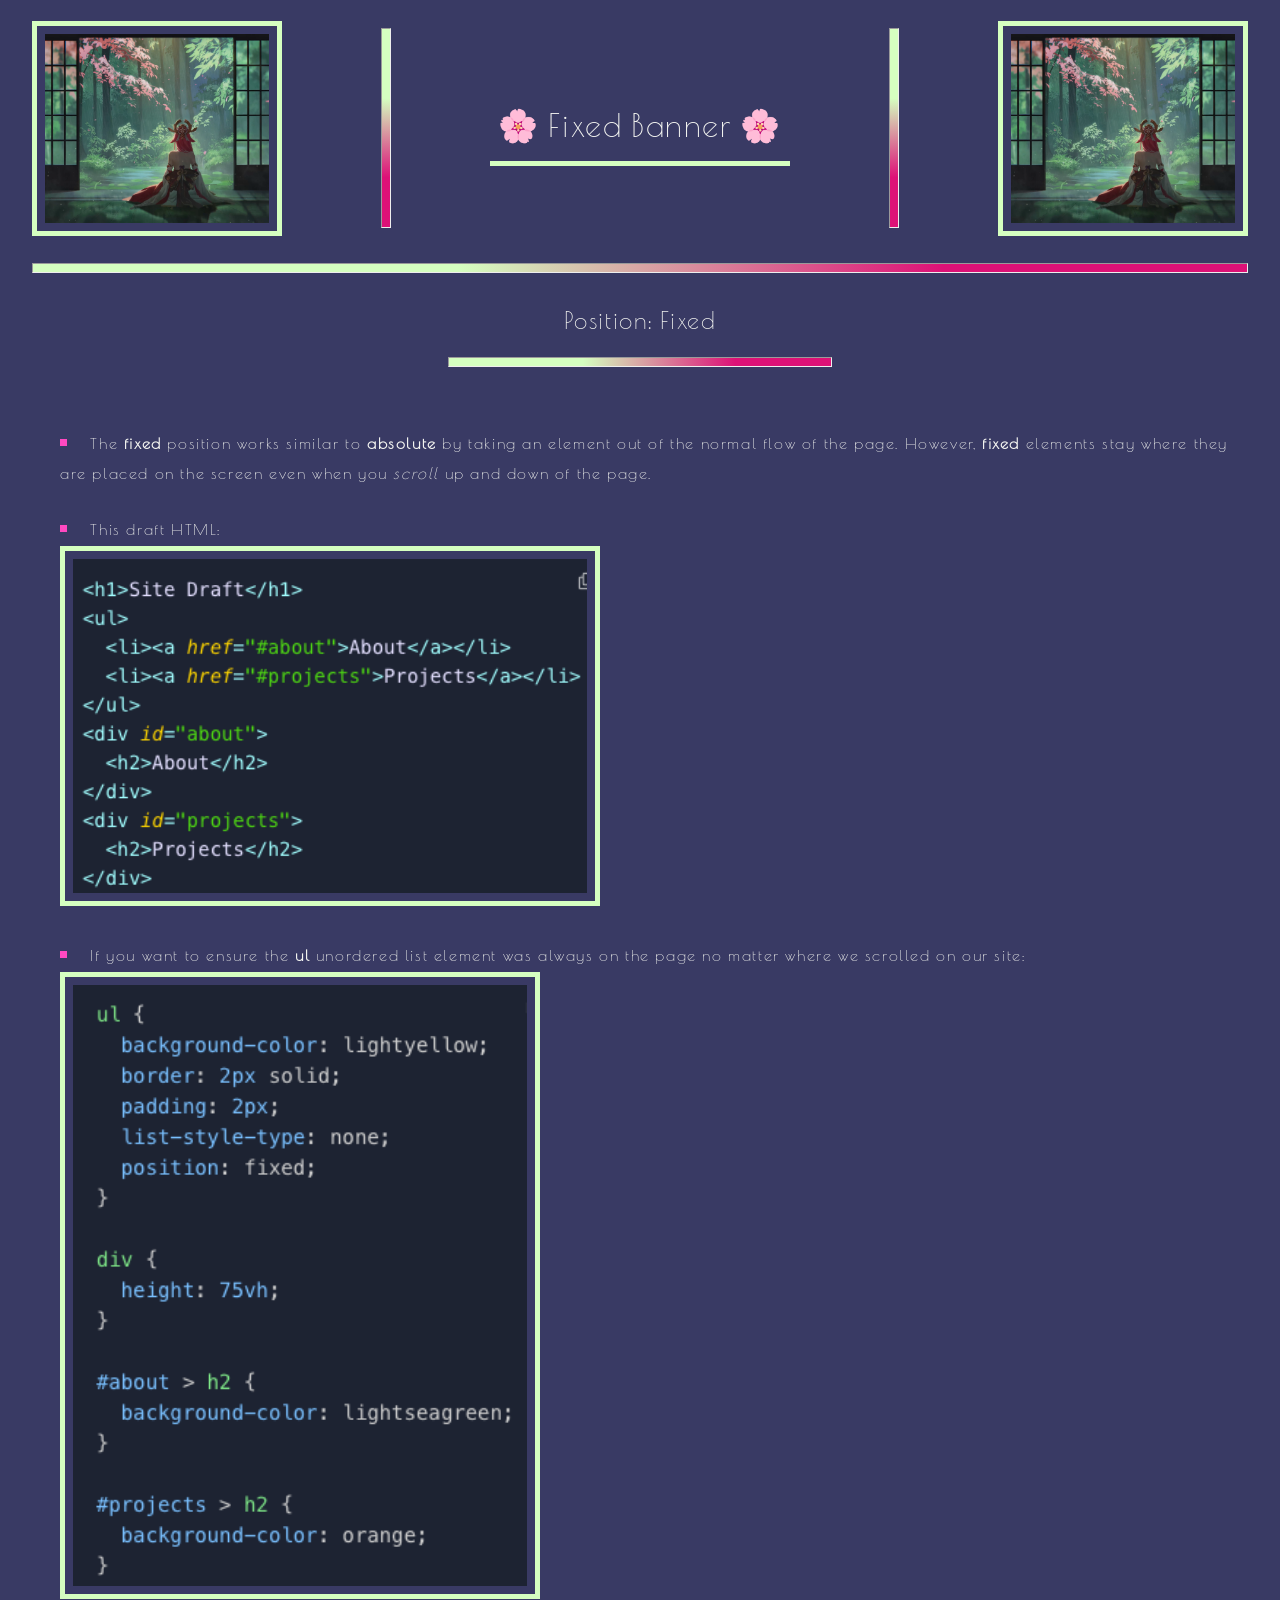
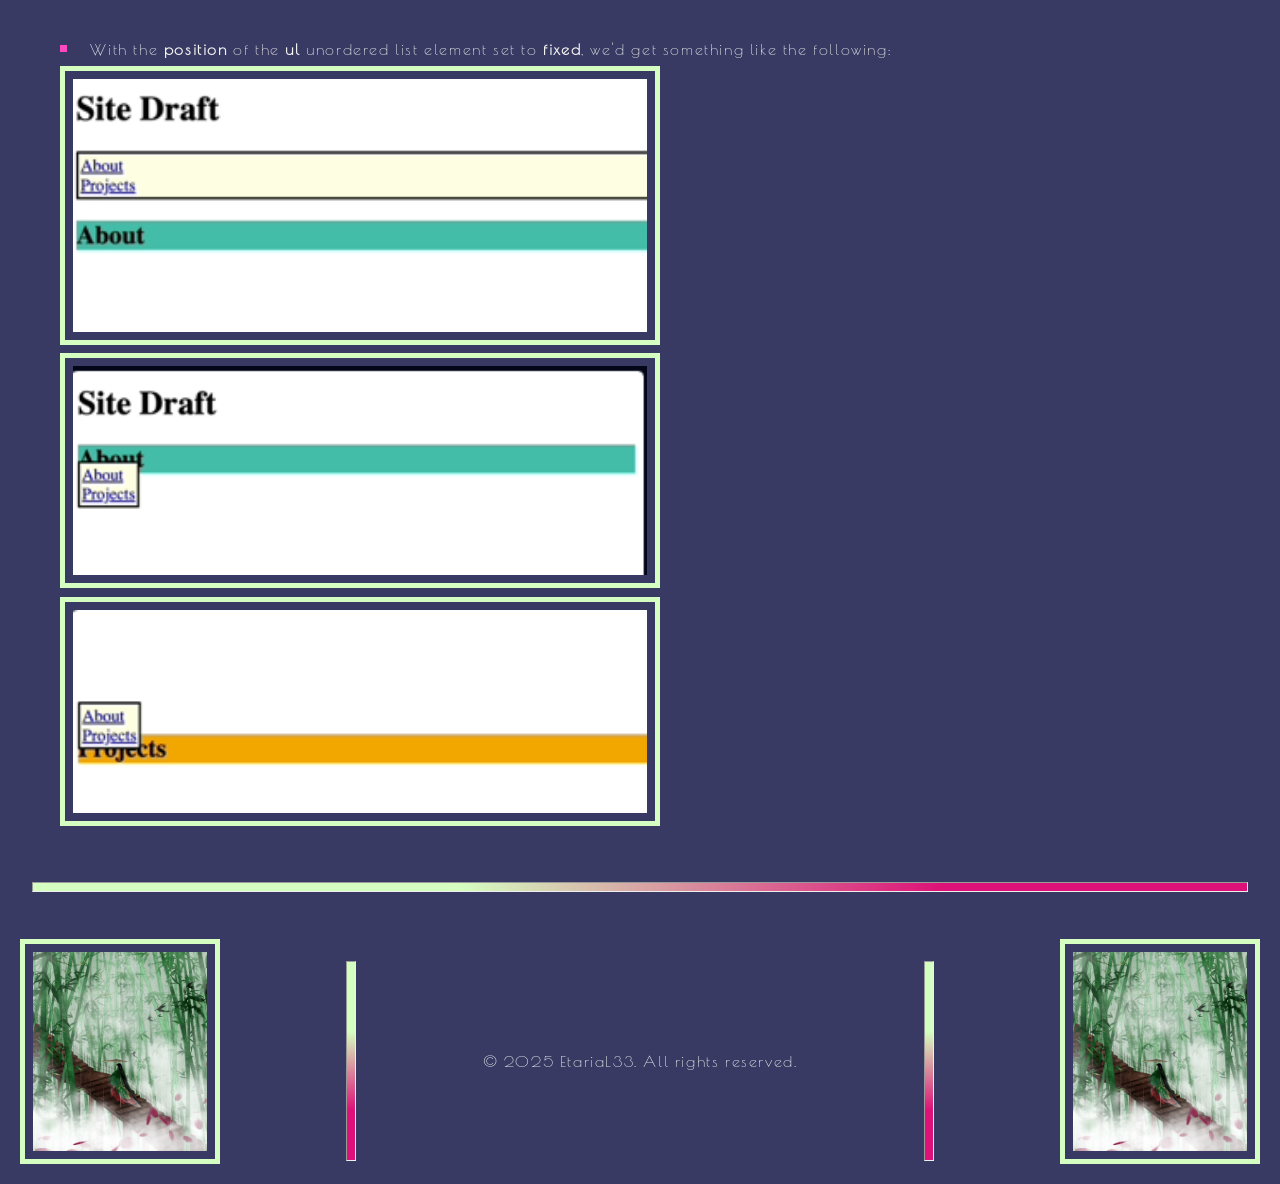
<file: ex-23.html>
<!DOCTYPE html>
<html lang="en">
<head>
    <meta charset="UTF-8">
    <meta name="viewport" content="width=device-width, initial-scale=1.0">
    <!-- & Title of the webpage -->
    <title>Fixed Banner</title>
    <!-- & Link to the CSS file Stylesheet -->
    <link rel="stylesheet" href="style.css">
</head>
<body>
    <!-- & Header
    ~ This is the space near the top of the webpage that will make it easier to understand and navigate the webpage -->
    <header class="flex-container">
        <img class="header-img" src="img/header/maiden-gazing-upon-the-forest-and-cherry-blossom-trees-as-the-rain-falls.png" alt="">
        <hr class="vertical-divider">
        <h1>🌸 Fixed Banner 🌸</h1>
        <hr class="vertical-divider">
        <img class="header-img" src="img/header/maiden-gazing-upon-the-forest-and-cherry-blossom-trees-as-the-rain-falls.png" alt="">
    </header>
    <br>
    <hr class="section-divider">
    <br>

    <!-- & Main
    ~ This is where the main information of the webpage will go -->
    <main>
        <!-- & Section
        ~ This groups together similar pieces of information -->
        <!-- & This section will discuss what position: fixed is -->
        <section>
            <h2>Position: Fixed</h2>
            <hr class="title-divider">
            <br>

            <ul>
                <li>
                    The <b>fixed</b> position works similar to <b>absolute</b> by taking an element out of the normal flow of the page. However, <b>fixed</b> elements stay where they are placed on the screen even when you <i>scroll</i> up and down of the page.
                </li>
                <li>
                    This draft HTML:
                    <br>
                    <img class="main-img" src="img/main/html-draft.png" alt="Draft HTML Syntax" width="45%">
                </li>
                <li>
                    If you want to ensure the <b>ul</b> unordered list element was always on the page no matter where we scrolled on our site:
                    <br>
                    <img class="main-img" src="img/main/css-ul-always-on-the-page-even-when-scroll.png" alt="CSS to make sure Unordered List always show on page" width="40%">
                </li>
                <li>
                    With the <b>position</b> of the <b>ul</b> unordered list element set to <b>fixed</b>, we'd get something like the following:
                    <br>
                    <img class="main-img" src="img/main/rendered-fixed-ul.png" alt="Rendered Fixed Unordered List" width="50%">
                    <br>
                    <img class="main-img" src="img/main/rendered-fixed-ul-pt2.png" alt="Rendered Fixed Unordered List" width="50%">
                    <br>
                    <img class="main-img" src="img/main/rendered-fixed-ul-pt3.png" alt="Rendered Fixed Unordered List" width="50%">
                </li>
            </ul>
        </section>
    </main>
    <br>
    <hr class="section-divider">
    <br>

    <!-- & Footer
    ~ This is where the important inforamtion will go that is not suitable for the <header> element
        ~ Footnotes
        ~ Links to extended sources or parts of the webpage
            ~ In the <a> element -> use the following for the "href" attribute
                ~ href = "/privacy"
            ~ Also use the "target" attribute to open the link in a new web browser tab
                ~ target = "_blank"
            ~ Copyright information
                ~ &copy; -> this is will show the symbol for copyright
    -->
    <footer class="flex-container">
        <img class="footer-img" src="img/footer/maiden-walks-through-the-bamboo-forest.png" alt="Maiden walks through the Bamboo Forest">
        <hr class="vertical-divider">
        <p>&copy; 2025 EtariaL33. All rights reserved.</p>
        <hr class="vertical-divider">
        <img class="footer-img" src="img/footer/maiden-walks-through-the-bamboo-forest.png" alt="Maiden walks through the Bamboo Forest">
    </footer>
</body>
</html>
</file>
<file: style.css>
/* & This will import the desired font */
@import url("https://fonts.googleapis.com/css2?family=Poiret+One&display=swap");

/* & ----------------------------- */

/* & This will style the font for the entire webpage */
* {
    /* ~ This will make the "width" and "height" include padding and border, instead of adding them on top */
    box-sizing: border-box;
}

/* & ----------------------------- */

/* & This wills tyle the default apppearance of the entire webpage */
body {
    background-color: #393a64;
    color: #f4f5f1;
    height: 100vh;
    font-family: "Poiret One";
    letter-spacing: 0.1em;
    line-height: 1.7;
    /* ~ This will remove the default browser spacing */
    padding: 0;
    margin: 0;
}

/* & ----------------------------- */

/* & This will style the elements in the header section of the webpage */
header {
    width: 95%;
    position: relative;
    /* position: fixed; */
    margin: auto;
    margin-top: 20px;
}

.header-img {
    width: 250px;
    height: 215px;
    border: 5px solid #d5ffc0;
    padding: 8px;
}

/* ~ This will style the dividing line into a vertical divding line */
.vertical-divider {
    width: 10px;
    height: 200px;
    background: linear-gradient(#d5ffc0 35%, #d17 75%)no-repeat;
}

h1 {
    border-bottom: 5px solid #d5ffc0;
    width: max-content;
    font-weight: 400;
    padding: 8px;
}

.flex-container {
    display: flex;
    justify-content: space-evenly;
    align-items: center;
}

/* ~ This will style the dividing line between each section of the header */
.header-divider {
    width:100%;
    height: 10px;
    background: linear-gradient(90deg, #d5ffc0 35%, #d17 75%)no-repeat;
    margin: auto;
}

/* & ------------------------------ */

/* ~ This will style the header additions for the index.html webpage */
/* heading > h1 {
    position: fixed;
} */

sub-heading > p {
    text-align: center;
    border-bottom: 5px solid #d5ffc0;
    width: max-content;
    padding-bottom: 8px;
    margin: auto;
}

/* ~ This will style the nav bar of the webpage */
.nav-bar {
    display: flex;
    justify-content: space-evenly;
    align-items: center;
    font-size: 20px;
}

a {
    color: #f4f5f1;
    text-decoration: none;
}

nav > ul > li {
    list-style-type: none;
}

/* nav > ul > li::before {
    content: "🌸";
} */

.nav-list {
    border-bottom: 5px solid #d5ffc0;
    padding-bottom: 8px;
}

/* & ----------------------------- */

/* ~ This will style the dividing line between each section of the webpage -> the header, main, and footer */
.section-divider {
    width:95%;
    height: 10px;
    background: linear-gradient(90deg, #d5ffc0 35%, #d17 75%)no-repeat;
    margin: auto;
}

/* & ----------------------------- */

/* & This will style the elements in the main section of the webpage */
main {
    width: 100%;
}

h2 {
    width: max-content;
    text-align: center;
    font-weight: 400;
    padding-bottom: 8px;
    margin: auto;
}

/* ~ This will style the dividng line that will follow each title of each section */
.title-divider {
    width: 30%;
    height: 10px;
    background: linear-gradient(90deg, #d5ffc0 35%, #d17 75%)no-repeat;
    /* margin-left: 25px; */
}

li {
    list-style-position: inside;
    list-style-type: square;
    margin: 20px;
}

li::marker {
    font-size: 1.4em;
    color: #ff49c1;
}

.main-img{
    border: 5px solid #d5ffc0;
    padding: 8px;
}

/* & ----------------------------- */

/* ~ This will style the notification section on the index.html webpage */
#notification-section {
    background-color: #d5ffc0;
    color: black;
    width: 50%;
    /* top: 10px; */
    /* left: 5%; */
    position: relative;
    /* position: fixed; */
    padding: 8px;
    margin: auto;
}

/* ~ This will style the horizontal line or dividing line thhat will divide each section of the main */
.main-divider {
    height: 10px;
    width: 95%;
    background: linear-gradient(90deg, #d5ffc0 35%, #d17 75%)no-repeat;
}

/* & ----------------------------- */

/* ~ This will style the elements in the story section */
#story-section {
    width: 95%;
    margin: auto;
}

#story-img {
    max-width: 100%;
    max-height: 250px;
    padding: 8px;
    margin-left: 35%;
}

/* & ----------------------------- */

/* ~ This will style the elements in the services section */
#services-section {
    width: 95%;
    margin: auto;
}

/* & ----------------------------- */

/* ~ This will style the elements in the contact us section */
#contact-section {
    width: 95%;
    margin: auto;
}

/* ~ This will style the contact form, input and label for the email & submit */
form {
    width: max-content;
    text-align: center;
    border: 5px solid #d5ffc0;
    padding: 8px;
    margin: auto;
}

input[type="email"] {
    width: 400px;
    height: 40px;
    text-align: center;
    margin: 10px;
}

input[type="submit"] {
    background-color: #d5ffc0;
    width: 100px;
    height: 40px;
    font-size: 18px;
    margin: 10px;
}

/* & ----------------------------- */

/* & This will style the elements in the footer section of the webpage */
footer {
    margin: 20px;
}

.footer-img {
    width: 200px;
    height: 225px;
    border: 5px solid #d5ffc0;
    padding: 8px;
    margin-bottom: 20px;
}
</file>
